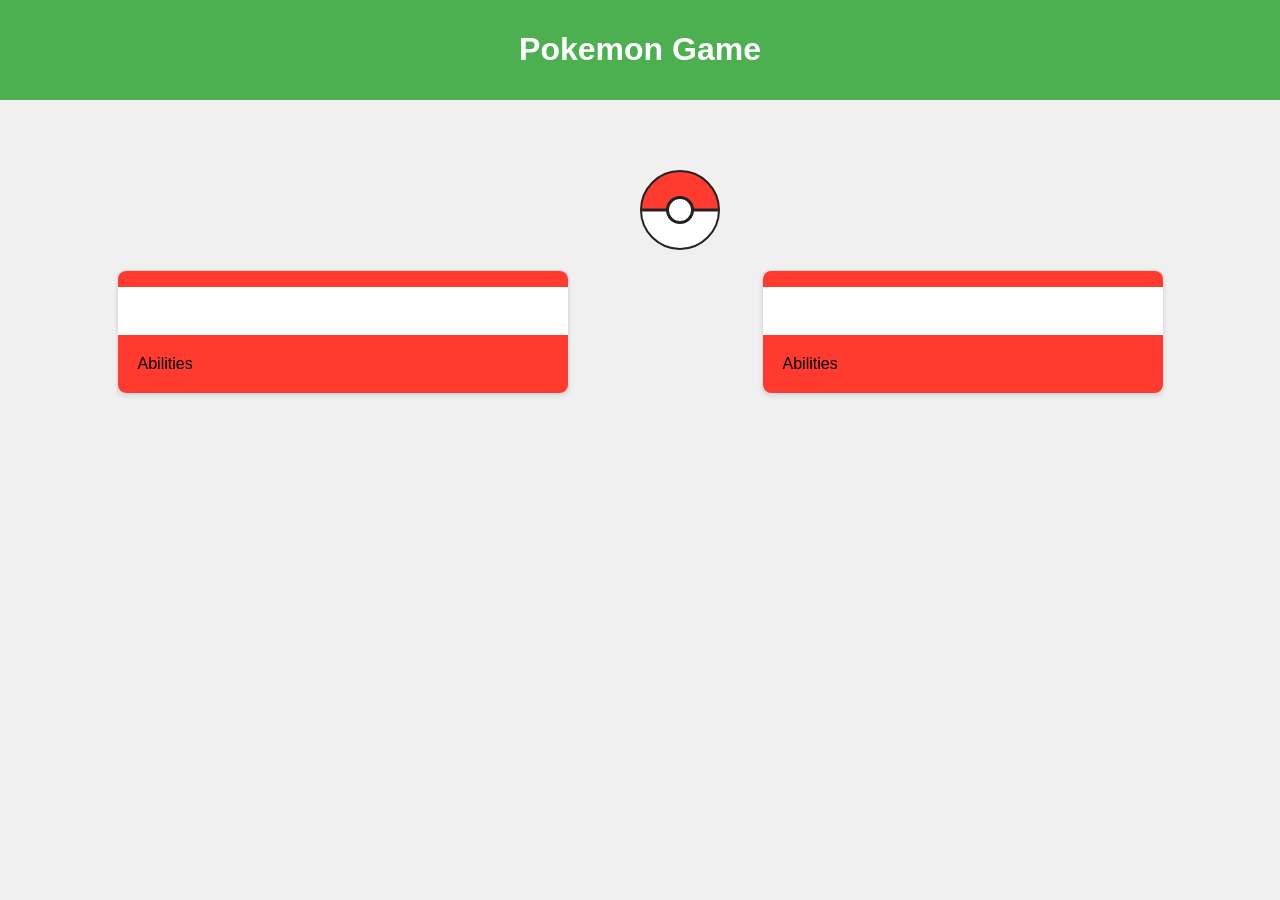
<file: index.html>
<html>
  <head>
    <title>Pokemon Game with fetch</title>
    <link rel="stylesheet" href="style.css">
  </head>
  <body>
    <div id="header">
      <h1>Pokemon Game</h1>
    </div>
    <div style="display: block">
      <button id="fight"></button>
    </div>
    <div id="container">
      <!-- player1 -->
      <div id="player1">
        <div id="card_header">
          <span id="p1_name"></span>
          <span id="p1_score"></span>
        </div>
        <div id="card1">
          <div id="img1"></div>
          <span id="name1"></span>
          <span id="experience1"></span>
          <ul id="abilities1">
            Abilities
          </ul>
        </div>
      </div>
      <div id="player2">
        <div id="card_header">
          <span id="p2_name"></span>
          <span id="p2_score"></span>
        </div>
        <!-- player2 -->
        <div id="card2">
          <div id="img2"></div>
          <span id="name2"></span>
          <span id="experience2"></span>

          <ul id="abilities2">
            Abilities
          </ul>
        </div>
      </div>
    </div>

    <script src="script.js"></script>
  </body>
</html>
</file>
<file: style.css>
body {
    font-family: Arial, sans-serif;
    background-color: #f0f0f0;
    margin: 0;
    padding: 0;
  }

  #header {
    text-align: center;
    background-color: #4CAF50;
    color: #fff;
    padding: 10px;
    margin-bottom: 70px;
  }

  #container {
    display: flex;
    justify-content: space-around;
    margin: 20px;
  }

  #player1 {
    width: 450px;
    /* padding: 20px; */
    /* padding-bottom: 0px; */
    background-color: #fff;
    border: 1px solid #ddd;
    border-radius: 8px;
    box-shadow: 0 2px 4px rgba(0, 0, 0, 0.1);
  }

  #card1 img {
    width: 250px;
    height: 250px;
    /* padding-left: 60px; */
  }
  #img1 {
    display: flex;
    justify-content: center; /* horizontal center */
    align-items: center;     /* vertical center */
}

  #player2 {
    width: 400px;
    /* padding: 20px; */
    background-color: #fff;
    border: 1px solid #ddd;
    border-radius: 8px;
    box-shadow: 0 2px 4px rgba(0, 0, 0, 0.1);
  }

  #card2 img {
    width: 250px;
    height: 250px;
    padding-left: 60px;
    /* object-fit: cover;
    border-radius: 50%; */
  }
  #img2 {
    display: flex;
    justify-content: center; /* horizontal center */
    align-items: center;     /* vertical center */
}
  #card_header{
      background-color: #ff3b30;
      padding: 8px;
      margin-bottom: 10px;
      border-radius: 0.5rem 0.5rem 0 0;
  }
  #abilities1 {
    list-style: none;
    padding: 20px;
    background-color: #ff3b30;
    margin-bottom: 0px;
    border-radius: 0 0 0.5rem 0.5rem ;
  }
  #abilities1 li {
    margin-left: 20px;
    background-color: #ff3b30;
    padding-left: 5px;
  }
  #abilities2 {
    list-style: none;
    padding: 20px;
    background-color: #ff3b30;
    margin-bottom: 0px;
    border-radius: 0 0 0.5rem 0.5rem ;
  }
  #abilities2 li {
    margin-left: 20px;
    background-color: #ff3b30;
    padding-left: 5px;
  }
  #p1_score {
    float: right;
  }
  #p2_score {
    float: right;
  }
  #experience1{
      float: right;
  padding-right: 40px;    
  font-size: larger;
  font-style: italic;
}
#experience2{
      float: right;
  padding-right: 40px;    
  font-size: larger;
  font-style: italic;
}
  #name1{
      margin-top: 30px;
      padding-left: 20px;
      /* font-weight:300; */
      font-size: larger;
      font-style: italic;
  }
  #name2{
      margin-top: 30px;
      padding-left: 20px;
      /* font-weight:300; */
      font-size: larger;
      font-style: italic;
  }
  /* #fight{
      position: relative;
      left: 50%;
      width: 4rem;
      height: 4rem;
      font-size: larger;
      background-color: rgb(252, 0, 0);
      border-radius: 5rem;
      border: none;
      cursor: pointer;
  } */
  #fight {
    position: relative;
    left: 50%;
    width: 5rem;
    height: 5rem;
    border: 2px solid #222;
    border-radius: 5rem;
    background: linear-gradient(
        to bottom,
        #ff3b30 0%,
        #ff3b30 50%,
        #ffffff 50%,
        #ffffff 100%
    );
    cursor: pointer;
    overflow: hidden;
    transition: transform 0.2s ease;
}

#fight::before {
    content: "";
    position: absolute;
    top: 50%;
    left: 0;
    width: 100%;
    height: 3px;
    background: #222;
    transform: translateY(-50%);
}

#fight::after {
    content: "";
    position: absolute;
    top: 50%;
    left: 50%;
    width: 22px;
    height: 22px;
    background: white;
    border: 3px solid #222;
    border-radius: 50%;
    transform: translate(-50%, -50%);
}

#fight:hover {
    transform: scale(1.05);
}

#fight:active {
    transform: scale(0.95);
}
/* --------- */
#fight.lightning {
    animation: lightning 0.4s ease-in-out;
}

@keyframes lightning {
    0% {
        transform: scale(1);
        box-shadow: 0 0 0 rgb(255, 149, 0);
    }

    20% {
        transform: translateX(-5px);
        box-shadow:
            0 0 20px rgb(255, 255, 255),
            0 0 40px rgba(255, 242, 3, 0.84),
            0 0 60px rgb(0, 37, 173);
    }

    40% {
        transform: translateX(5px);
    }

    60% {
        transform: translateX(-5px);
        box-shadow:
            0 0 20px rgb(150, 181, 248),
            0 0 40px rgb(0, 21, 255),
            0 0 60px rgb(0, 37, 173);
    }

    80% {
        transform: translateX(5px);
    }

    100% {
        transform: scale(1);
        box-shadow: none;
    }
}
</file>
<file: L4_pokemongame.css>
body {
    font-family: Arial, sans-serif;
    background-color: #f0f0f0;
    margin: 0;
    padding: 0;
  }

  #header {
    text-align: center;
    background-color: #4CAF50;
    color: #fff;
    padding: 10px;
    margin-bottom: 70px;
  }

  #container {
    display: flex;
    justify-content: space-around;
    margin: 20px;
  }

  #player1 {
    width: 450px;
    /* padding: 20px; */
    /* padding-bottom: 0px; */
    background-color: #fff;
    border: 1px solid #ddd;
    border-radius: 8px;
    box-shadow: 0 2px 4px rgba(0, 0, 0, 0.1);
  }

  #card1 img {
    width: 250px;
    height: 250px;
    /* padding-left: 60px; */
  }
  #img1 {
    display: flex;
    justify-content: center; /* horizontal center */
    align-items: center;     /* vertical center */
}

  #player2 {
    width: 400px;
    /* padding: 20px; */
    background-color: #fff;
    border: 1px solid #ddd;
    border-radius: 8px;
    box-shadow: 0 2px 4px rgba(0, 0, 0, 0.1);
  }

  #card2 img {
    width: 250px;
    height: 250px;
    padding-left: 60px;
    /* object-fit: cover;
    border-radius: 50%; */
  }
  #img2 {
    display: flex;
    justify-content: center; /* horizontal center */
    align-items: center;     /* vertical center */
}
  #card_header{
      background-color: #ff3b30;
      padding: 8px;
      margin-bottom: 10px;
      border-radius: 0.5rem 0.5rem 0 0;
  }
  #abilities1 {
    list-style: none;
    padding: 20px;
    background-color: #ff3b30;
    margin-bottom: 0px;
    border-radius: 0 0 0.5rem 0.5rem ;
  }
  #abilities1 li {
    margin-left: 20px;
    background-color: #ff3b30;
    padding-left: 5px;
  }
  #abilities2 {
    list-style: none;
    padding: 20px;
    background-color: #ff3b30;
    margin-bottom: 0px;
    border-radius: 0 0 0.5rem 0.5rem ;
  }
  #abilities2 li {
    margin-left: 20px;
    background-color: #ff3b30;
    padding-left: 5px;
  }
  #p1_score {
    float: right;
  }
  #p2_score {
    float: right;
  }
  #experience1{
      float: right;
  padding-right: 40px;    
  font-size: larger;
  font-style: italic;
}
#experience2{
      float: right;
  padding-right: 40px;    
  font-size: larger;
  font-style: italic;
}
  #name1{
      margin-top: 30px;
      padding-left: 20px;
      /* font-weight:300; */
      font-size: larger;
      font-style: italic;
  }
  #name2{
      margin-top: 30px;
      padding-left: 20px;
      /* font-weight:300; */
      font-size: larger;
      font-style: italic;
  }
  /* #fight{
      position: relative;
      left: 50%;
      width: 4rem;
      height: 4rem;
      font-size: larger;
      background-color: rgb(252, 0, 0);
      border-radius: 5rem;
      border: none;
      cursor: pointer;
  } */
  #fight {
    position: relative;
    left: 50%;
    width: 5rem;
    height: 5rem;
    border: 2px solid #222;
    border-radius: 5rem;
    background: linear-gradient(
        to bottom,
        #ff3b30 0%,
        #ff3b30 50%,
        #ffffff 50%,
        #ffffff 100%
    );
    cursor: pointer;
    overflow: hidden;
    transition: transform 0.2s ease;
}

#fight::before {
    content: "";
    position: absolute;
    top: 50%;
    left: 0;
    width: 100%;
    height: 3px;
    background: #222;
    transform: translateY(-50%);
}

#fight::after {
    content: "";
    position: absolute;
    top: 50%;
    left: 50%;
    width: 22px;
    height: 22px;
    background: white;
    border: 3px solid #222;
    border-radius: 50%;
    transform: translate(-50%, -50%);
}

#fight:hover {
    transform: scale(1.05);
}

#fight:active {
    transform: scale(0.95);
}
/* --------- */
#fight.lightning {
    animation: lightning 0.4s ease-in-out;
}

@keyframes lightning {
    0% {
        transform: scale(1);
        box-shadow: 0 0 0 rgb(255, 149, 0);
    }

    20% {
        transform: translateX(-5px);
        box-shadow:
            0 0 20px rgb(255, 255, 255),
            0 0 40px rgba(255, 242, 3, 0.84),
            0 0 60px rgb(0, 37, 173);
    }

    40% {
        transform: translateX(5px);
    }

    60% {
        transform: translateX(-5px);
        box-shadow:
            0 0 20px rgb(150, 181, 248),
            0 0 40px rgb(0, 21, 255),
            0 0 60px rgb(0, 37, 173);
    }

    80% {
        transform: translateX(5px);
    }

    100% {
        transform: scale(1);
        box-shadow: none;
    }
}
</file>
